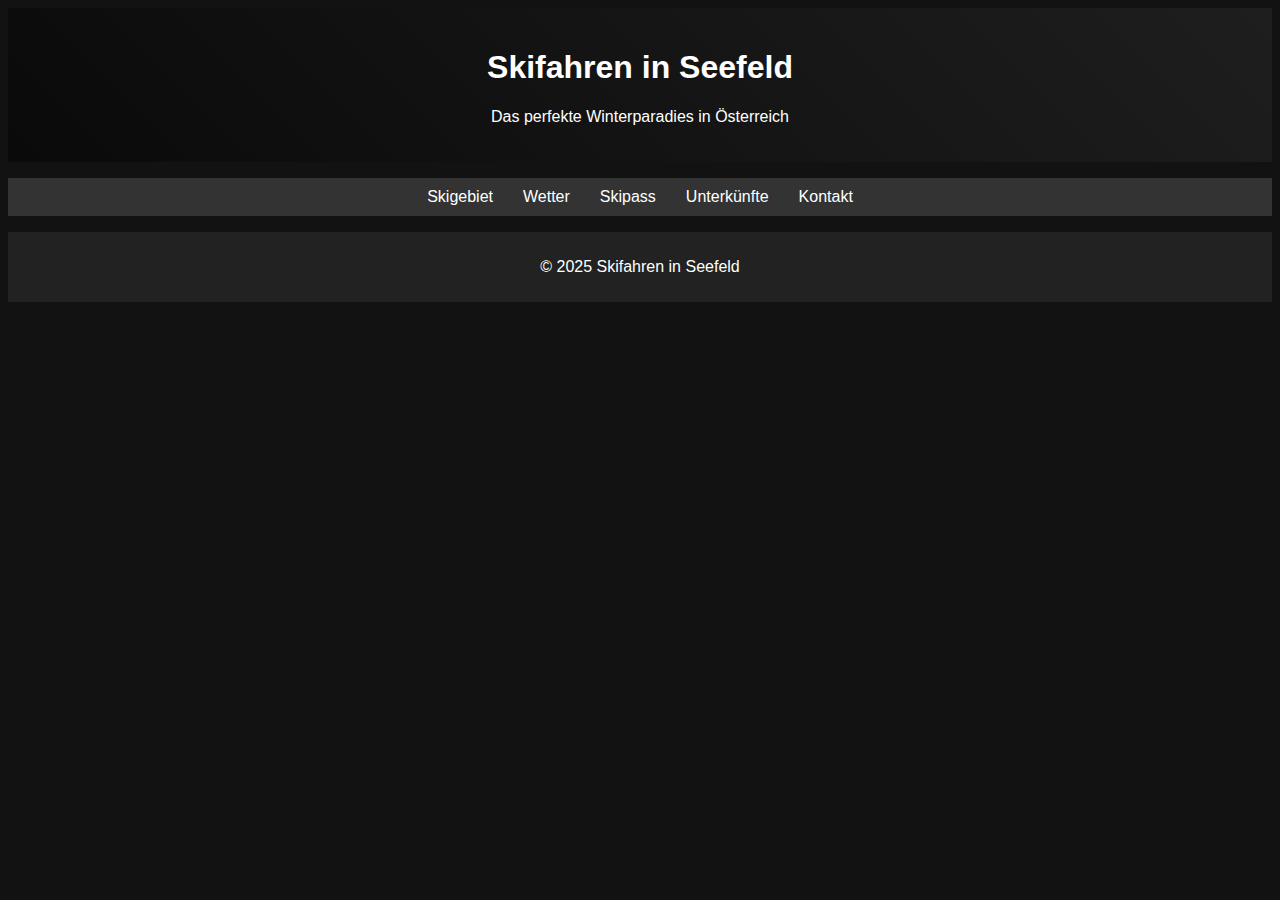
<file: index.html>
<!DOCTYPE html>
<html lang="de">
<head>
    <meta charset="UTF-8">
    <meta name="viewport" content="width=device-width, initial-scale=1.0">
    <title>Skifahren in Seefeld</title>
    <link rel="stylesheet" href="style.css">
    <script defer src="script.js"></script>
</head>
<body>
<header>
    <h1>Skifahren in Seefeld</h1>
    <p>Das perfekte Winterparadies in Österreich</p>
</header>
<nav>
    <ul>
        <li><a href="skigebiet.html">Skigebiet</a></li>
        <li><a href="wetter.html">Wetter</a></li>
        <li><a href="skipass.html">Skipass</a></li>
        <li><a href="unterkuenfte.html">Unterkünfte</a></li>
        <li><a href="kontakt.html">Kontakt</a></li>
    </ul>
</nav>
<footer>
    <p>&copy; 2025 Skifahren in Seefeld</p>
</footer>
</body>
</html>
</file>
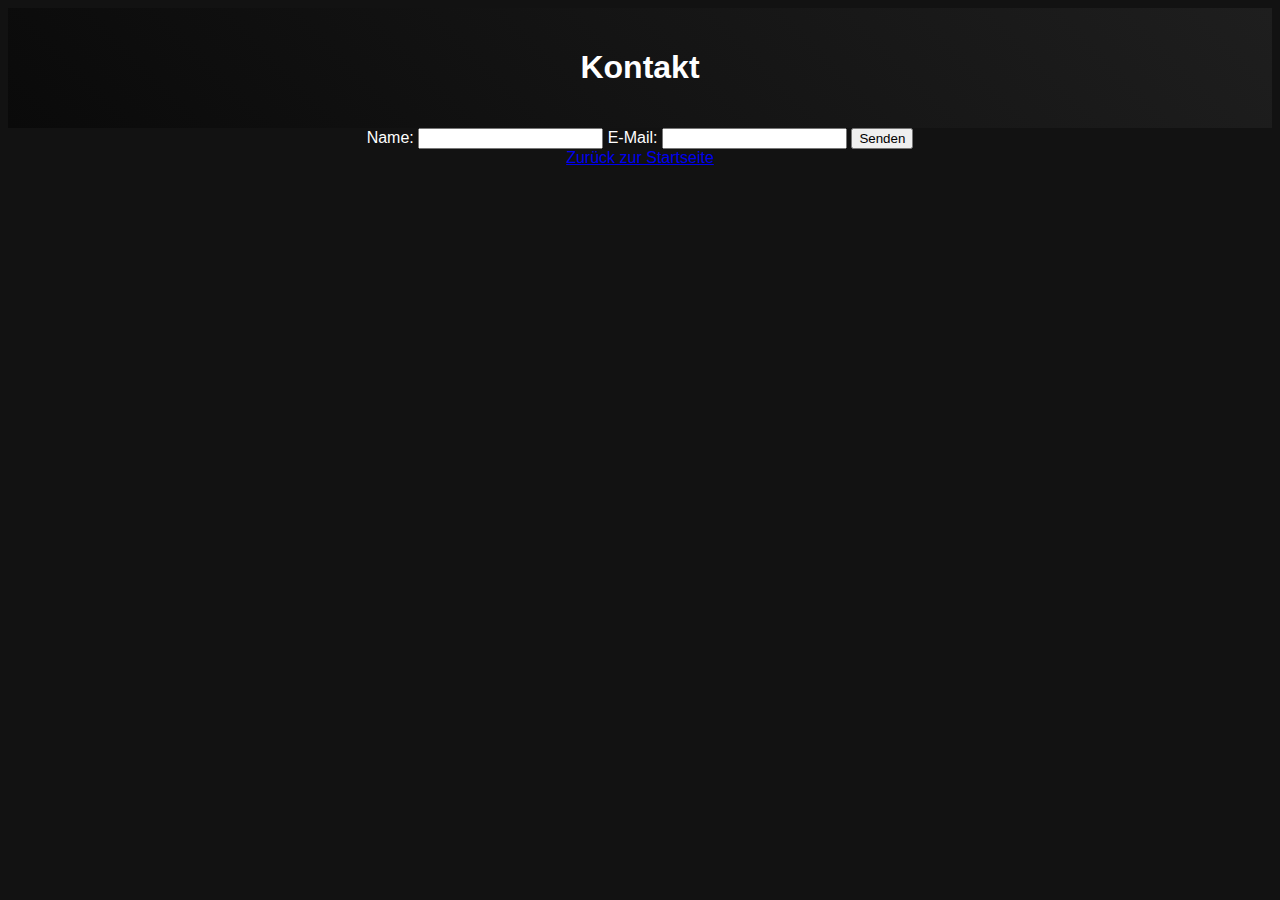
<file: kontakt.html>
<!DOCTYPE html>
<html lang="de">
<head>
    <meta charset="UTF-8">
    <meta name="viewport" content="width=device-width, initial-scale=1.0">
    <title>Kontakt</title>
    <link rel="stylesheet" href="style.css">
</head>
<body>
<header><h1>Kontakt</h1></header>
<form>
    <label for="name">Name:</label>
    <input type="text" id="name" name="name" required>
    <label for="email">E-Mail:</label>
    <input type="email" id="email" name="email" required>
    <button type="submit">Senden</button>
</form>
<a href="index.html">Zurück zur Startseite</a>
</body>
</html>
</file>
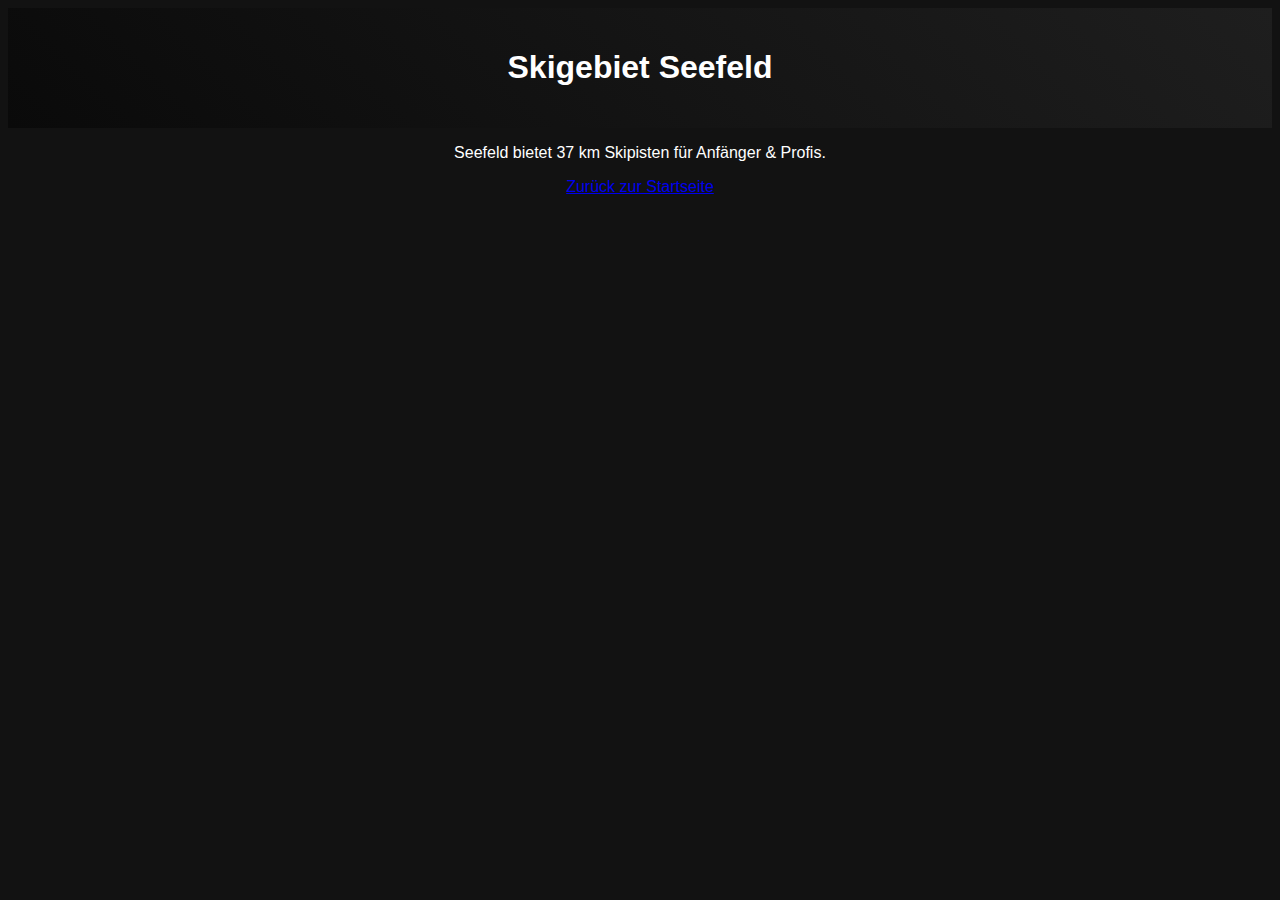
<file: skigebiet.html>
<!DOCTYPE html>
<html lang="de">
<head>
    <meta charset="UTF-8">
    <meta name="viewport" content="width=device-width, initial-scale=1.0">
    <title>Skigebiet Seefeld</title>
    <link rel="stylesheet" href="style.css">
</head>
<body>
<header><h1>Skigebiet Seefeld</h1></header>
<p>Seefeld bietet 37 km Skipisten für Anfänger & Profis.</p>
<a href="index.html">Zurück zur Startseite</a>
</body>
</html>
</file>
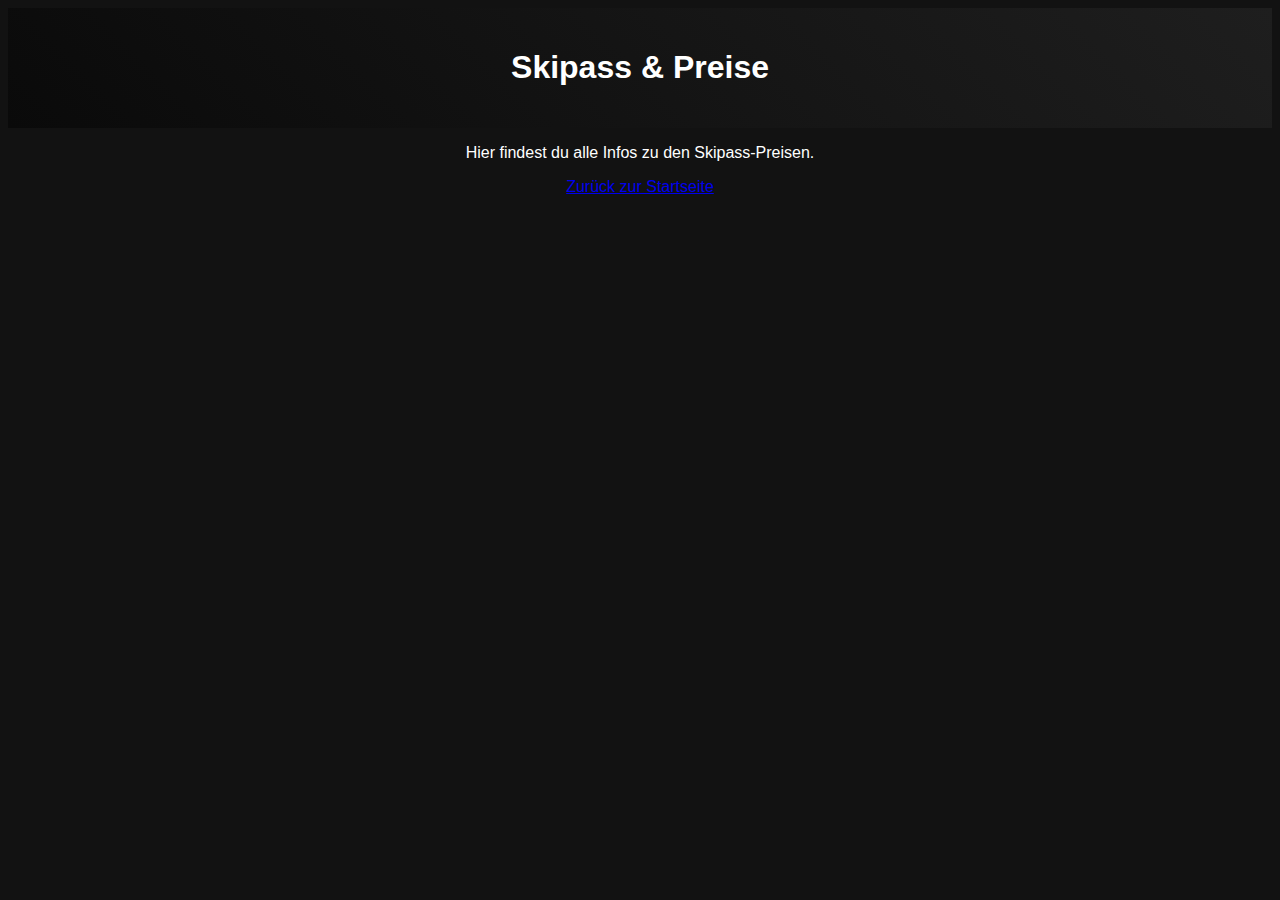
<file: skipass.html>
<!DOCTYPE html>
<html lang="de">
<head>
    <meta charset="UTF-8">
    <meta name="viewport" content="width=device-width, initial-scale=1.0">
    <title>Skipass & Preise</title>
    <link rel="stylesheet" href="style.css">
</head>
<body>
<header><h1>Skipass & Preise</h1></header>
<p>Hier findest du alle Infos zu den Skipass-Preisen.</p>
<a href="index.html">Zurück zur Startseite</a>
</body>
</html>
</file>
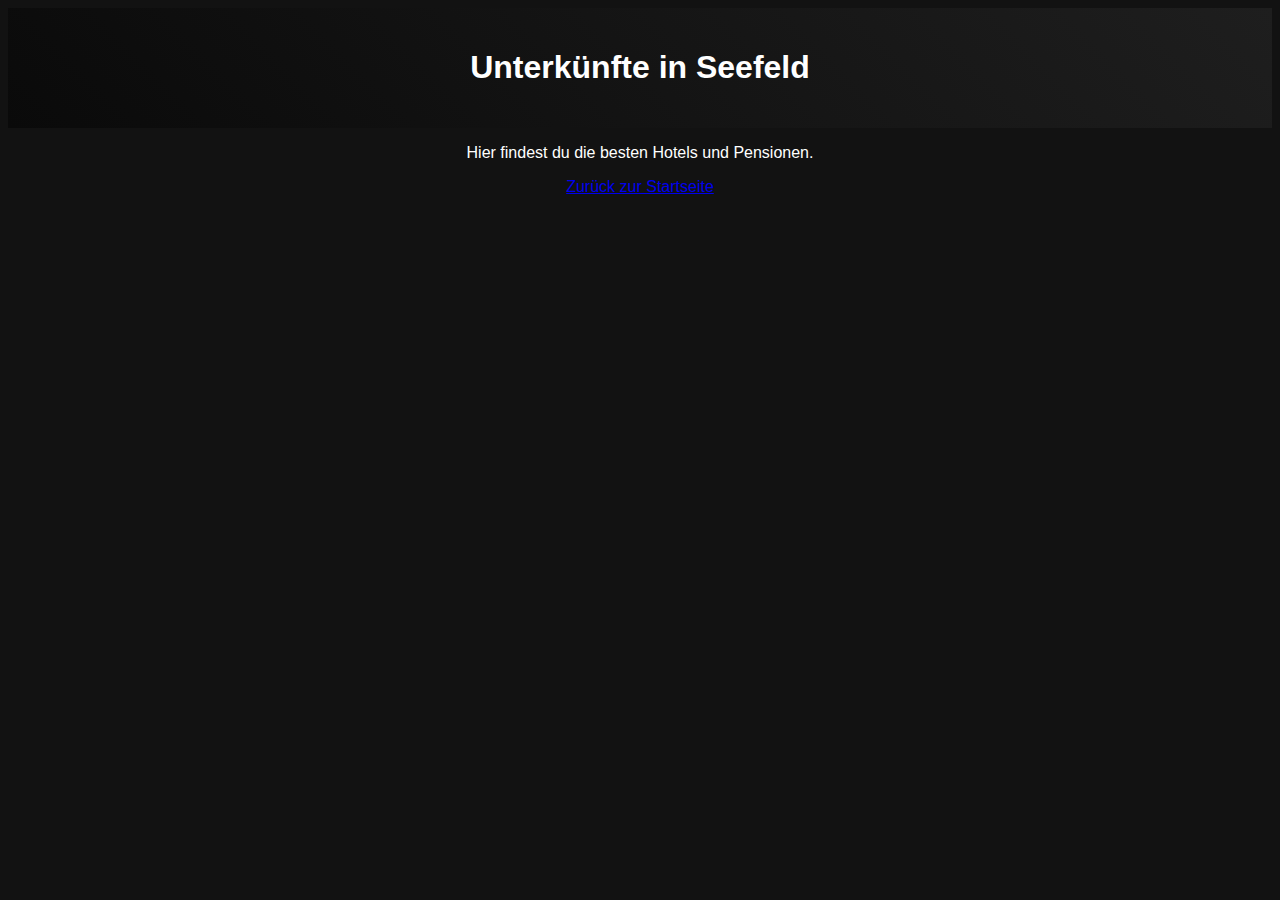
<file: unterkuenfte.html>
<!DOCTYPE html>
<html lang="de">
<head>
    <meta charset="UTF-8">
    <meta name="viewport" content="width=device-width, initial-scale=1.0">
    <title>Unterkünfte</title>
    <link rel="stylesheet" href="style.css">
</head>
<body>
<header><h1>Unterkünfte in Seefeld</h1></header>
<p>Hier findest du die besten Hotels und Pensionen.</p>
<a href="index.html">Zurück zur Startseite</a>
</body>
</html>
</file>
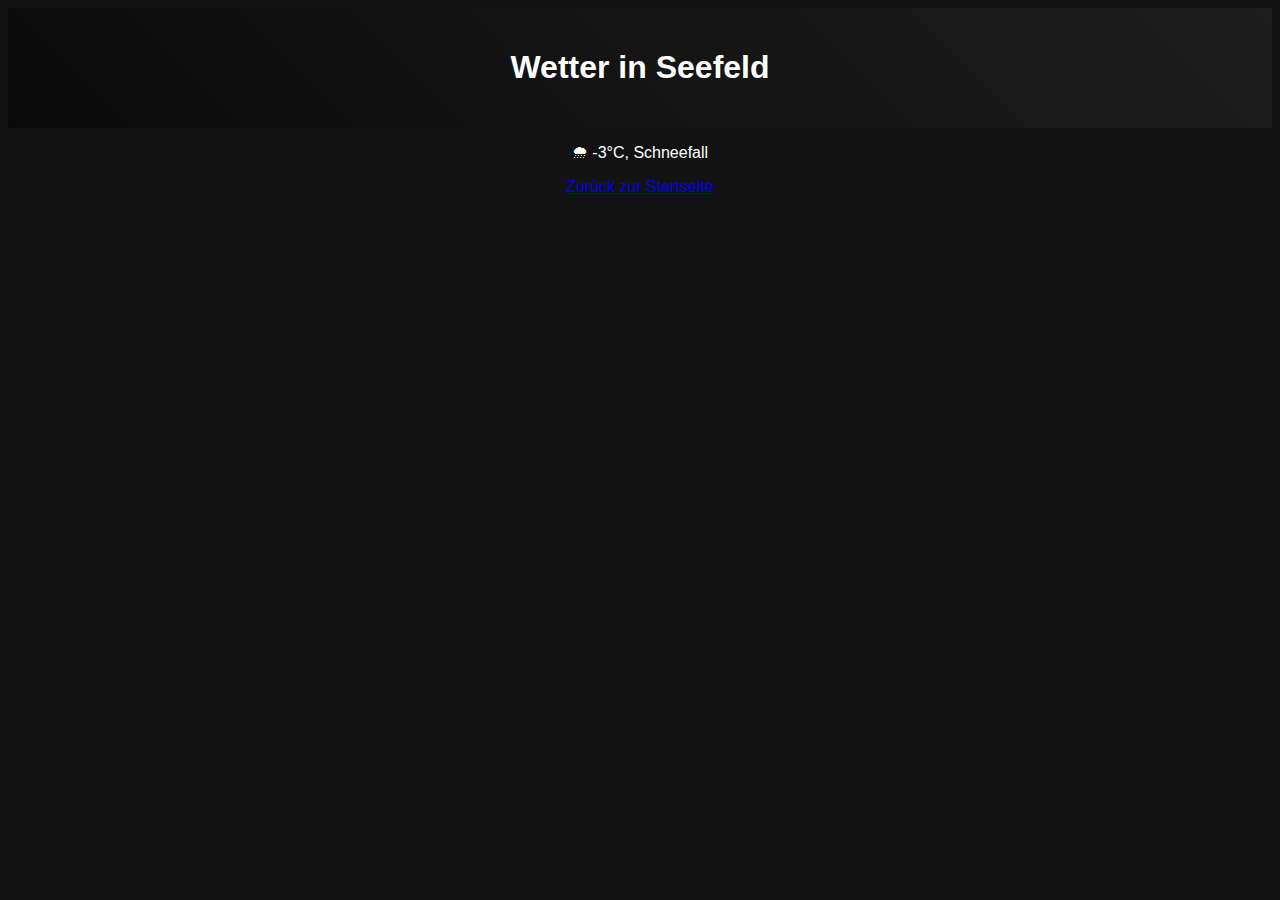
<file: wetter.html>
<!DOCTYPE html>
<html lang="de">
<head>
    <meta charset="UTF-8">
    <meta name="viewport" content="width=device-width, initial-scale=1.0">
    <title>Wetter in Seefeld</title>
    <link rel="stylesheet" href="style.css">
</head>
<body>
<header><h1>Wetter in Seefeld</h1></header>
<p id="wetter-info">Lädt...</p>
<a href="index.html">Zurück zur Startseite</a>
<script>
document.addEventListener("DOMContentLoaded", function() {
    document.getElementById("wetter-info").innerText = "🌨 -3°C, Schneefall";
});
</script>
</body>
</html>
</file>
<file: style.css>
body {
    background-color: #121212;
    color: white;
    font-family: Arial, sans-serif;
    text-align: center;
}

header {
    background: linear-gradient(45deg, #0a0a0a, #1e1e1e);
    padding: 20px;
}

nav ul {
    display: flex;
    justify-content: center;
    list-style: none;
    padding: 10px;
    background: #333;
}

nav ul li {
    margin: 0 15px;
}

nav ul li a {
    color: white;
    text-decoration: none;
}

footer {
    background: #222;
    padding: 10px;
}
</file>
